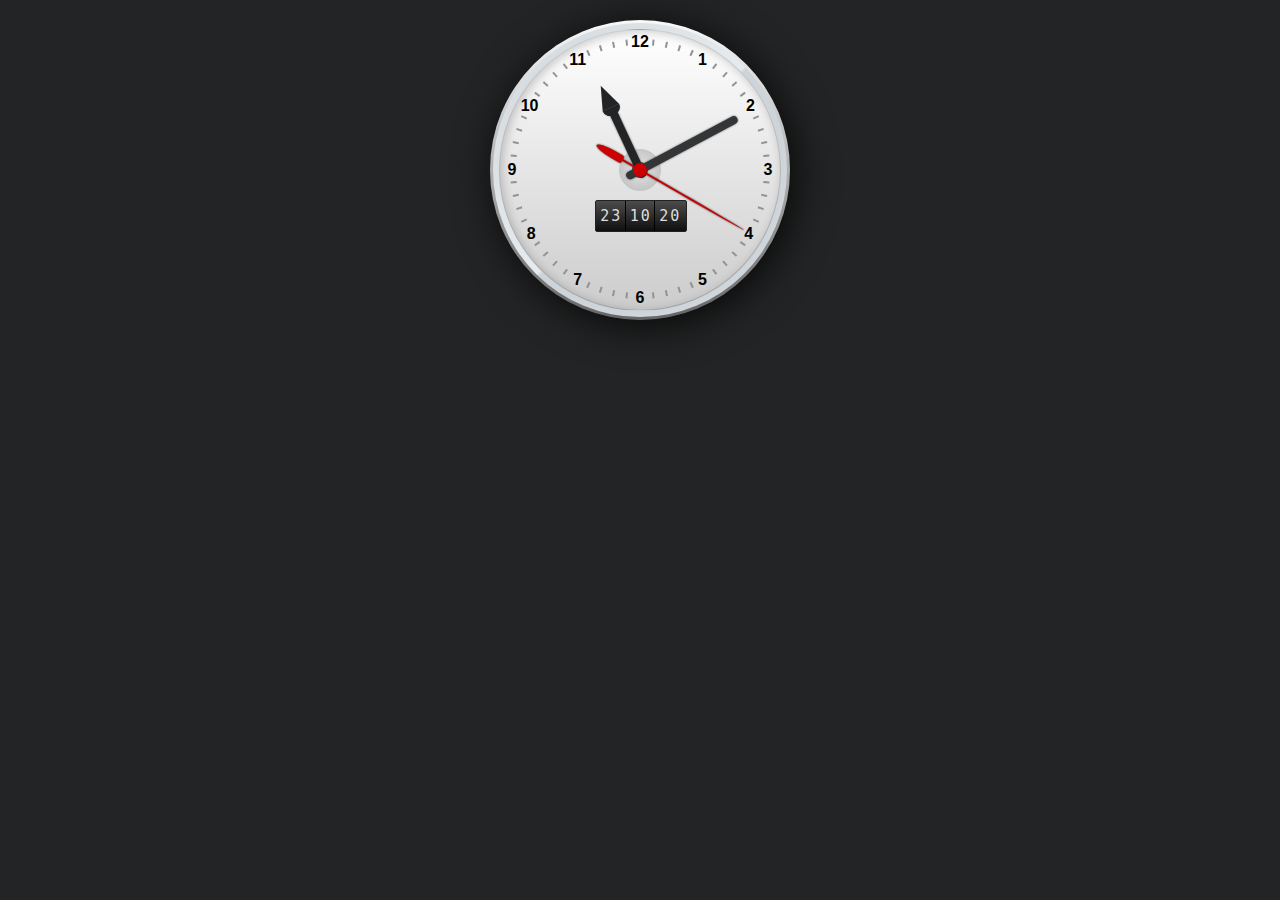
<file: server/web/sandbox-1.html>
<!DOCTYPE html>
<html class=" -webkit-"><head>
<meta charset="utf-8">
<title>Test</title>
<style media="" data-href="/assets/css/normalize.min.css">/*! normalize.css v2.0.1 | MIT License | git.io/normalize */article,aside,details,figcaption,figure,footer,header,hgroup,nav,section,summary{display:block}audio,canvas,video{display:inline-block}audio:not([controls]){display:none;height:0}[hidden]{display:none}html{font-family:sans-serif;-webkit-text-size-adjust:100%;-ms-text-size-adjust:100%}body{margin:0}a:focus{outline:thin dotted}a:active,a:hover{outline:0}h1{font-size:2em}abbr[title]{border-bottom:1px dotted}b,strong{font-weight:bold}dfn{font-style:italic}mark{background:#ff0;color:#000}code,kbd,pre,samp{font-family:monospace,serif;font-size:1em}pre{white-space:pre;white-space:pre-wrap;word-wrap:break-word}q{quotes:"\201C" "\201D" "\2018" "\2019"}small{font-size:80%}sub,sup{font-size:75%;line-height:0;position:relative;vertical-align:baseline}sup{top:-0.5em}sub{bottom:-0.25em}img{border:0}svg:not(:root){overflow:hidden}figure{margin:0}fieldset{border:1px solid #c0c0c0;margin:0 2px;padding:.35em .625em .75em}legend{border:0;padding:0}button,input,select,textarea{font-family:inherit;font-size:100%;margin:0}button,input{line-height:normal}button,html input[type="button"],input[type="reset"],input[type="submit"]{-webkit-appearance:button;cursor:pointer}button[disabled],input[disabled]{cursor:default}input[type="checkbox"],input[type="radio"]{box-sizing:border-box;padding:0}input[type="search"]{-webkit-appearance:textfield;-moz-box-sizing:content-box;-webkit-box-sizing:content-box;box-sizing:content-box}input[type="search"]::-webkit-search-cancel-button,input[type="search"]::-webkit-search-decoration{-webkit-appearance:none}button::-moz-focus-inner,input::-moz-focus-inner{border:0;padding:0}textarea{overflow:auto;vertical-align:top}table{border-collapse:collapse;border-spacing:0}</style>
<style class="cssdeck">body { font-size:62.5%; margin:1em; background:#232425 }
ul { list-style:none; margin:0; padding:0 }
#watch { font-size:1em; position:relative }
#watch .frame-face {
    position:relative;
    width:30em;
    height:30em;
    margin:2em auto;
    border-radius:15em;
    background:-webkit-linear-gradient(top, #f9f9f9,#666);
    background:-moz-linear-gradient(top, #f9f9f9,#666);
    background:linear-gradient(to bottom, #f9f9f9,#666);
    box-shadow:rgba(0,0,0,.8) .5em .5em 4em;
}
#watch .frame-face:before {
    content:'';
    width:29.4em;
    height:29.4em;
    border-radius:14.7em;
    position:absolute;
    top:.3em; left:.3em;
    background:
        -webkit-linear-gradient(135deg, rgba(246,248,249,0) 0%,rgba(229,235,238,1) 50%,rgba(205,212,217,1) 51%,rgba(245,247,249,0) 100%),
        -webkit-radial-gradient(center, ellipse cover, rgba(246,248,249,1) 0%,rgba(229,235,238,1) 65%,rgba(205,212,217,1) 66%,rgba(245,247,249,1) 100%);
    background:
        -moz-linear-gradient(135deg, rgba(246,248,249,0) 0%,rgba(229,235,238,1) 50%,rgba(205,212,217,1) 51%,rgba(245,247,249,0) 100%),
        -moz-radial-gradient(center, ellipse cover, rgba(246,248,249,1) 0%,rgba(229,235,238,1) 65%,rgba(205,212,217,1) 66%,rgba(245,247,249,1) 100%);
    background:
        linear-gradient(135deg, rgba(246,248,249,0) 0%,rgba(229,235,238,1) 50%,rgba(205,212,217,1) 51%,rgba(245,247,249,0) 100%),
        radial-gradient(ellipse at center, rgba(246,248,249,1) 0%,rgba(229,235,238,1) 65%,rgba(205,212,217,1) 66%,rgba(245,247,249,1) 100%);
}
#watch .frame-face:after {
    content:'';
    width:28em;
    height:28em;
    border-radius:14.2em;
    position:absolute;
    top:.9em; left:.9em;
    box-shadow:inset rgba(0,0,0,.2) .2em .2em 1em;
    border:.1em solid rgba(0,0,0,.2);
    background:-webkit-linear-gradient(top, #fff, #ccc);
    background:-moz-linear-gradient(top, #fff, #ccc);
    background:linear-gradient(to bottom, #fff, #ccc);
}
#watch .minute-marks li {
    display:block;
    width:.2em;
    height:.6em;
    background:#929394;
    position:absolute;
    top:50%; left:50%;
    margin:-.4em 0 0 -.1em;
}
#watch .minute-marks li:first-child {transform:rotate(6deg) translateY(-12.7em)}
#watch .minute-marks li:nth-child(2) {transform:rotate(12deg) translateY(-12.7em)}
#watch .minute-marks li:nth-child(3) {transform:rotate(18deg) translateY(-12.7em)}
#watch .minute-marks li:nth-child(4) {transform:rotate(24deg) translateY(-12.7em)}
#watch .minute-marks li:nth-child(5) {transform:rotate(36deg) translateY(-12.7em)}
#watch .minute-marks li:nth-child(6) {transform:rotate(42deg) translateY(-12.7em)}
#watch .minute-marks li:nth-child(7) {transform:rotate(48deg) translateY(-12.7em)}
#watch .minute-marks li:nth-child(8) {transform:rotate(54deg) translateY(-12.7em)}
#watch .minute-marks li:nth-child(9) {transform:rotate(66deg) translateY(-12.7em)}
#watch .minute-marks li:nth-child(10) {transform:rotate(72deg) translateY(-12.7em)}
#watch .minute-marks li:nth-child(11) {transform:rotate(78deg) translateY(-12.7em)}
#watch .minute-marks li:nth-child(12) {transform:rotate(84deg) translateY(-12.7em)}
#watch .minute-marks li:nth-child(13) {transform:rotate(96deg) translateY(-12.7em)}
#watch .minute-marks li:nth-child(14) {transform:rotate(102deg) translateY(-12.7em)}
#watch .minute-marks li:nth-child(15) {transform:rotate(108deg) translateY(-12.7em)}
#watch .minute-marks li:nth-child(16) {transform:rotate(114deg) translateY(-12.7em)}
#watch .minute-marks li:nth-child(17) {transform:rotate(126deg) translateY(-12.7em)}
#watch .minute-marks li:nth-child(18) {transform:rotate(132deg) translateY(-12.7em)}
#watch .minute-marks li:nth-child(19) {transform:rotate(138deg) translateY(-12.7em)}
#watch .minute-marks li:nth-child(20) {transform:rotate(144deg) translateY(-12.7em)}
#watch .minute-marks li:nth-child(21) {transform:rotate(156deg) translateY(-12.7em)}
#watch .minute-marks li:nth-child(22) {transform:rotate(162deg) translateY(-12.7em)}
#watch .minute-marks li:nth-child(23) {transform:rotate(168deg) translateY(-12.7em)}
#watch .minute-marks li:nth-child(24) {transform:rotate(174deg) translateY(-12.7em)}
#watch .minute-marks li:nth-child(25) {transform:rotate(186deg) translateY(-12.7em)}
#watch .minute-marks li:nth-child(26) {transform:rotate(192deg) translateY(-12.7em)}
#watch .minute-marks li:nth-child(27) {transform:rotate(198deg) translateY(-12.7em)}
#watch .minute-marks li:nth-child(28) {transform:rotate(204deg) translateY(-12.7em)}
#watch .minute-marks li:nth-child(29) {transform:rotate(216deg) translateY(-12.7em)}
#watch .minute-marks li:nth-child(30) {transform:rotate(222deg) translateY(-12.7em)}
#watch .minute-marks li:nth-child(31) {transform:rotate(228deg) translateY(-12.7em)}
#watch .minute-marks li:nth-child(32) {transform:rotate(234deg) translateY(-12.7em)}
#watch .minute-marks li:nth-child(33) {transform:rotate(246deg) translateY(-12.7em)}
#watch .minute-marks li:nth-child(34) {transform:rotate(252deg) translateY(-12.7em)}
#watch .minute-marks li:nth-child(35) {transform:rotate(258deg) translateY(-12.7em)}
#watch .minute-marks li:nth-child(36) {transform:rotate(264deg) translateY(-12.7em)}
#watch .minute-marks li:nth-child(37) {transform:rotate(276deg) translateY(-12.7em)}
#watch .minute-marks li:nth-child(38) {transform:rotate(282deg) translateY(-12.7em)}
#watch .minute-marks li:nth-child(39) {transform:rotate(288deg) translateY(-12.7em)}
#watch .minute-marks li:nth-child(40) {transform:rotate(294deg) translateY(-12.7em)}
#watch .minute-marks li:nth-child(41) {transform:rotate(306deg) translateY(-12.7em)}
#watch .minute-marks li:nth-child(42) {transform:rotate(312deg) translateY(-12.7em)}
#watch .minute-marks li:nth-child(43) {transform:rotate(318deg) translateY(-12.7em)}
#watch .minute-marks li:nth-child(44) {transform:rotate(324deg) translateY(-12.7em)}
#watch .minute-marks li:nth-child(45) {transform:rotate(336deg) translateY(-12.7em)}
#watch .minute-marks li:nth-child(46) {transform:rotate(342deg) translateY(-12.7em)}
#watch .minute-marks li:nth-child(47) {transform:rotate(348deg) translateY(-12.7em)}
#watch .minute-marks li:nth-child(48) {transform:rotate(354deg) translateY(-12.7em)}
#watch .digits {
    width:30em;
    height:30em;
    border-radius:15em;
    position:absolute;
    top:0; left:50%;
    margin-left:-15em;
}
#watch .digits li {
    font-size:1.6em;
    display:block;
    width:1.6em;
    height:1.6em;
    position:absolute;
    top:50%; left:50%;
    line-height:1.6em;
    text-align:center;
    margin:-.8em 0 0 -.8em;
    font-weight:bold;
}
#watch .digits li:nth-child(1) { transform:translate(3.9em, -6.9em) }
#watch .digits li:nth-child(2) { transform:translate(6.9em, -4em) }
#watch .digits li:nth-child(3) { transform:translate(8em, 0) }
#watch .digits li:nth-child(4) { transform:translate(6.8em, 4em) }
#watch .digits li:nth-child(5) { transform:translate(3.9em, 6.9em) }
#watch .digits li:nth-child(6) { transform:translate(0, 8em) }
#watch .digits li:nth-child(7) { transform:translate(-3.9em, 6.9em) }
#watch .digits li:nth-child(8) { transform:translate(-6.8em, 4em) }
#watch .digits li:nth-child(9) { transform:translate(-8em, 0) }
#watch .digits li:nth-child(10) { transform:translate(-6.9em, -4em) }
#watch .digits li:nth-child(11) { transform:translate(-3.9em, -6.9em) }
#watch .digits li:nth-child(12) { transform:translate(0, -8em) }
#watch .digits:before {
    content:'';
    width:1.6em;
    height:1.6em;
    border-radius:.8em;
    position:absolute;
    top:50%; left:50%;
    margin:-.8em 0 0 -.8em;
    background:#121314;
}
#watch .digits:after {
    content:'';
    width:4em;
    height:4em;
    border-radius:2.2em;
    position:absolute;
    top:50%; left:50%;
    margin:-2.1em 0 0 -2.1em;
    border:.1em solid #c6c6c6;
    background:-webkit-radial-gradient(center, ellipse cover, rgba(200,200,200,0), rgba(190,190,190,1) 90%, rgba(130,130,130,1) 100%);
    background:-moz-radial-gradient(center, ellipse cover, rgba(200,200,200,0), rgba(190,190,190,1) 90%, rgba(130,130,130,1) 100%);
    background:radial-gradient(ellipse at center, rgba(200,200,200,0), rgba(190,190,190,1) 90%, rgba(130,130,130,1) 100%);
}
@-webkit-keyframes hours { to {transform:rotate(335deg)} }
#watch .hours-hand {
    width:.8em;
    height:7em;
    border-radius:0 0 .9em .9em;
    background:#232425;
    position:absolute;
    bottom:50%; left:50%;
    margin:0 0 -.8em -.4em;
    box-shadow:#232425 0 0 2px;
    transform-origin:0.4em 6.2em;
    transform:rotate(-25deg);
    -webkit-animation:hours 43200s linear 0s infinite;
}
#watch .hours-hand:before {
    content:'';
    background:inherit;
    width:1.8em;
    height:.8em;
    border-radius:0 0 .8em .8em;
    box-shadow:#232425 0 0 1px;
    position:absolute;
    top:-.7em; left:-.5em;
}
#watch .hours-hand:after {
    content:'';
    width:0; height:0;
    border:.9em solid #232425;
    border-width:0 .9em 2.4em .9em;
    border-left-color:transparent;
    border-right-color:transparent;
    position:absolute;
    top:-3.1em; left:-.5em;
}
@-webkit-keyframes minutes { to {transform:rotate(422deg)} }
#watch .minutes-hand {
    width:.8em;
    height:12.5em;
    border-radius:.5em;
    background:#343536;
    position:absolute;
    bottom:50%; left:50%;
    margin:0 0 -1.5em -.4em;
    box-shadow:#343536 0 0 2px;
    transform-origin:0.4em 11em;
    transform:rotate(62deg);
    -webkit-animation:minutes 3600s linear 0s infinite;
}
@-webkit-keyframes seconds { to {transform:rotate(480deg)} }
#watch .seconds-hand {
    width:.2em;
    height:14em;
    border-radius:.1em .1em 0 0/10em 10em 0 0;
    background:#c00;
    position:absolute;
    bottom:50%; left:50%;
    margin:0 0 -2em -.1em;
    box-shadow:rgba(0,0,0,.8) 0 0 .2em;
    transform-origin:0.1em 12em;
    transform:rotate(120deg);
    -webkit-animation:seconds 60s steps(60, end) 0s infinite;
}
#watch .seconds-hand:after {
    content:'';
    width:1.4em;
    height:1.4em;
    border-radius:.7em;
    background:inherit;
    position:absolute;
    left:-.65em; bottom:1.35em;
}
#watch .seconds-hand:before {
    content:'';
    width:.8em;
    height:3em;
    border-radius:.2em .2em .4em .4em/.2em .2em 2em 2em;
    box-shadow:rgba(0,0,0,.8) 0 0 .2em;
    background:inherit;
    position:absolute;
    left:-.35em; bottom:-3em;
}
#watch .digital-wrap {
    width:9em;
    height:3em;
    border:.1em solid #222;
    border-radius:.2em;
    position:absolute;
    top:50%; left:50%;
    margin:3em 0 0 -4.5em;
    overflow:hidden;
    background:#4c4c4c;
    background:-webkit-linear-gradient(top, #4c4c4c 0%,#0f0f0f 100%);
    background:-moz-linear-gradient(top, #4c4c4c 0%, #0f0f0f 100%);
    background:-ms-linear-gradient(top, #4c4c4c 0%,#0f0f0f 100%);
    background:-o-linear-gradient(top, #4c4c4c 0%,#0f0f0f 100%);
    background:linear-gradient(to bottom, #4c4c4c 0%,#0f0f0f 100%);
}
#watch .digital-wrap ul {
    float:left;
    width:2.85em;
    height:3em;
    border-right:.1em solid #000;
    color:#ddd;
    font-family:Consolas, monaco, monospace;
}
#watch .digital-wrap ul:last-child { border:none }
#watch .digital-wrap li {
    font-size:1.5em;
    line-height:2;
    letter-spacing:2px;
    text-align:center;
    position:relative;
    left:1px;
}
#watch .digit-minutes li {
    -webkit-animation:dsm 3600s steps(60, end) 0s infinite;
}
#watch .digit-seconds li {
    -webkit-animation:dsm 60s steps(60, end) 0s infinite;
}
@-webkit-keyframes dsm {
    to { transform:translateY(-120em) }
}</style></head>
<body>

<div id="watch">
    <div class="frame-face"></div>
    <ul class="minute-marks">
        <li></li><li></li><li></li><li></li><li></li><li></li>
        <li></li><li></li><li></li><li></li><li></li><li></li>
        <li></li><li></li><li></li><li></li><li></li><li></li>
        <li></li><li></li><li></li><li></li><li></li><li></li>
        <li></li><li></li><li></li><li></li><li></li><li></li>
        <li></li><li></li><li></li><li></li><li></li><li></li>
        <li></li><li></li><li></li><li></li><li></li><li></li>
        <li></li><li></li><li></li><li></li><li></li><li></li>
    </ul>
    <div class="digital-wrap">
        <ul class="digit-hours">
            <li>23</li>
            <li>00</li><li>01</li><li>02</li><li>03</li><li>04</li><li>05</li>
            <li>06</li><li>07</li><li>08</li><li>09</li><li>10</li><li>11</li>
            <li>12</li><li>13</li><li>14</li><li>15</li><li>16</li><li>17</li>
            <li>18</li><li>19</li><li>20</li><li>21</li><li>22</li>
        </ul>
        <ul class="digit-minutes">
            <li>10</li><li>11</li>
            <li>12</li><li>13</li><li>14</li><li>15</li><li>16</li><li>17</li>
            <li>18</li><li>19</li><li>20</li><li>21</li><li>22</li><li>23</li>
            <li>24</li><li>25</li><li>26</li><li>27</li><li>28</li><li>29</li>
            <li>30</li><li>31</li><li>32</li><li>33</li><li>34</li><li>35</li>
            <li>36</li><li>37</li><li>38</li><li>39</li><li>40</li><li>41</li>
            <li>42</li><li>43</li><li>44</li><li>45</li><li>46</li><li>47</li>
            <li>48</li><li>49</li><li>50</li><li>51</li><li>52</li><li>53</li>
            <li>54</li><li>55</li><li>56</li><li>57</li><li>58</li><li>59</li>
            <li>00</li><li>01</li><li>02</li><li>03</li><li>04</li><li>05</li>
            <li>06</li><li>07</li><li>08</li><li>09</li>
        </ul>
        <ul class="digit-seconds">
            <li>20</li><li>21</li><li>22</li><li>23</li>
            <li>24</li><li>25</li><li>26</li><li>27</li><li>28</li><li>29</li>
            <li>30</li><li>31</li><li>32</li><li>33</li><li>34</li><li>35</li>
            <li>36</li><li>37</li><li>38</li><li>39</li><li>40</li><li>41</li>
            <li>42</li><li>43</li><li>44</li><li>45</li><li>46</li><li>47</li>
            <li>48</li><li>49</li><li>50</li><li>51</li><li>52</li><li>53</li>
            <li>54</li><li>55</li><li>56</li><li>57</li><li>58</li><li>59</li>
            <li>00</li><li>01</li><li>02</li><li>03</li><li>04</li><li>05</li>
            <li>06</li><li>07</li><li>08</li><li>09</li><li>10</li><li>11</li>
            <li>12</li><li>13</li><li>14</li><li>15</li><li>16</li><li>17</li>
            <li>18</li><li>19</li>
        </ul>
    </div>
    <ul class="digits">
        <li>1</li><li>2</li><li>3</li><li>4</li><li>5</li><li>6</li>
        <li>7</li><li>8</li><li>9</li><li>10</li><li>11</li><li>12</li>
    </ul>
    <div class="hours-hand"></div>
    <div class="minutes-hand"></div>
    <div class="seconds-hand"></div>
</div>

</body></html>
</file>
